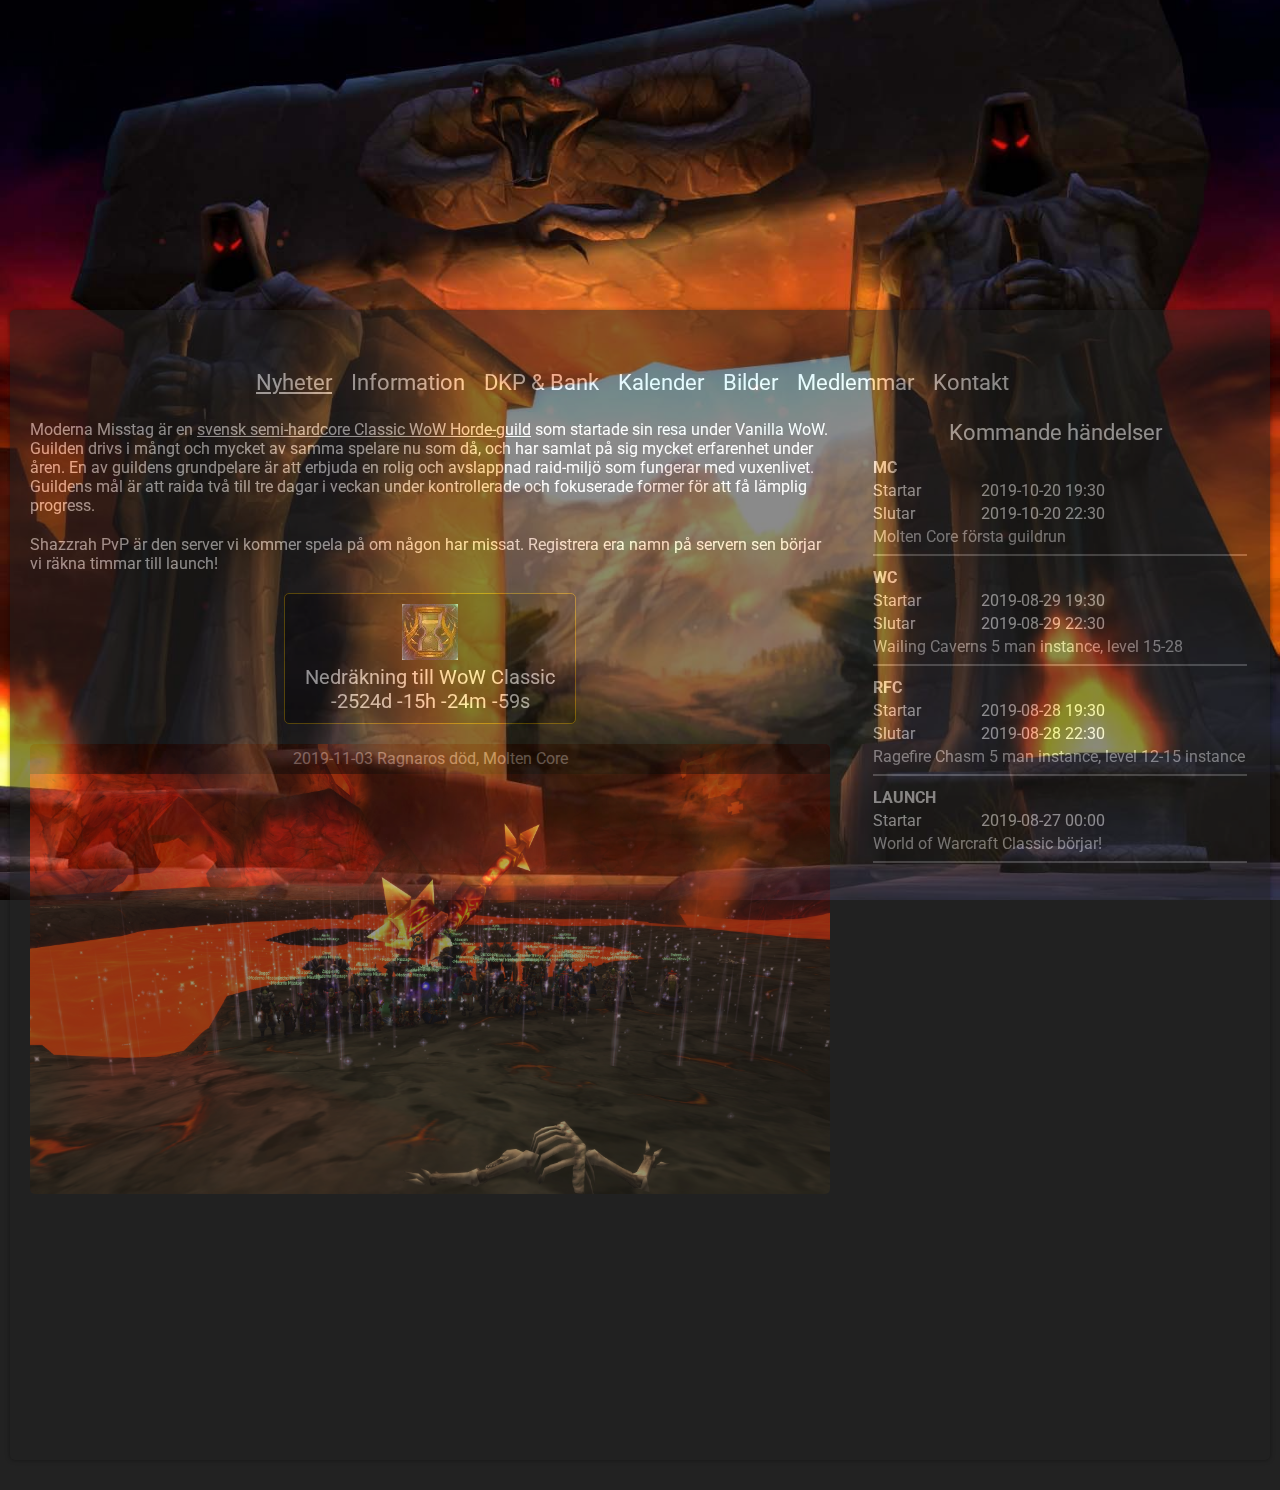
<file: index.html>
<!DOCTYPE html>
<html>
<head>
	<title>Moderna Misstag (WoW Classic)</title>
	<meta charset="UTF-8">
	<meta name="viewport" content="width=device-width, initial-scale=1">
	<link rel="icon" type="image/png" href="favicon-32x32.png" sizes="32x32" />
	<link rel="icon" type="image/png" href="favicon-16x16.png" sizes="16x16" />
	<script src="jquery.js"></script>
	<link href='https://fonts.googleapis.com/css?family=Roboto' rel='stylesheet'>
	<link href='css/animate.min.css' rel='stylesheet' />
	<link href='js/fullcalendar/core/main.custom.css' rel='stylesheet' />
    <link href='js/fullcalendar/daygrid/main.min.css' rel='stylesheet' />
    <script src='js/fullcalendar/core/main.min.js'></script>
	<script src='js/fullcalendar/daygrid/main.min.js'></script>
	<script src='js/fullcalendar/core/locales/sv.js'></script>
	<script src='js/slutsmasher.js'></script>
	
</head>
<style>
html {
	height:100%;
	cursor: url('[data-uri]'), auto; 
}

body {
	background-color:#222;
	background-image: url("img/bg.jpg");
	background-size: cover;
	background-attachment: fixed;
	background-position: center;
	color:white;
	font-family: 'Roboto', sans-serif;
	font-size: 16px;
	margin:0px;
	padding:0px;
}

#logo-img {
	top:-320px;
	position:absolute;
	margin: auto;
	left: 0;
	right: 0;
	text-align: center;
	width:750px;
	cursor: url("img/cursor/sulfuras.png"), auto;
}

#logo-img:active {
	cursor: url("img/cursor/sulfuras_click.png"), auto;
}

#slut {
	display:block;
	position: fixed;
	left: 0;
	right: 0;
	z-index:1;
	cursor: url("img/cursor/sulfuras.png"), auto;
}

#slut:active {
	cursor: url("img/cursor/sulfuras_click.png"), auto;
}

hr {
	height: 2px;
    color: #777;
    background-color: #777;
    border: none;
}

a {
	color:white;
}

.container {
	margin:20px auto;
	max-width:1230px;
	padding:20px;
	border-radius: 5px;
	background-color: #222;
	-webkit-box-shadow: 0px 0px 5px 0px rgba(0,0,0,0.75);
	-moz-box-shadow: 0px 0px 5px 0px rgba(0,0,0,0.75);
	box-shadow: 0px 0px 5px 0px rgba(0,0,0,0.75);
}

.b {
	font-weight: bold;
	margin-bottom: 5px;
}

.i {
	font-style:italic;
	margin-bottom: 5px;
}

.u {
	text-decoration:underline;
}

.p {
	margin-bottom:20px;
}

.c {
	text-align:center;
}

.hide {
	display:none;
}

.page-link {
	color:#fff;
	font-size:22px;
	margin-top:17px;
	margin-right: 15px;
	cursor: url('[data-uri]'), auto; 
	text-decoration: none;
}

.page-link:hover {
	text-decoration: underline;
}

.img-title {
	position:absolute;
	border:0px solid black;
	color:white;
	height:25px;
	padding-top:5px;
	background-color:black;
	width:100%;
	border-top-left-radius: 5px;
	border-top-right-radius: 5px;
	opacity: 0.5;
}

.img-title:hover {
	opacity: 0.8;
}

.border {
	border: 0px solid red;
}

.page {
	margin-bottom:20px;
}

.rotate90 {
    -webkit-transform: rotate(90deg);
    -moz-transform: rotate(90deg);
    -o-transform: rotate(90deg);
    -ms-transform: rotate(90deg);
    transform: rotate(90deg);
}
</style>
<body style="padding:10px;">
<img id="logo-img" src="img/logo.png" />		
<img id="slut" src="img/slut/1.png" class="animated faster" style="display:none;" />
<div class="container" style="margin-top:300px;display:none;padding-top:40px;">

	<div class="border c" style="width:100%;height:50px;margin-top:20px;text-align: center;">
		<a href="#news" class="page-link" id="page-link-news" style="text-decoration:underline;">Nyheter</a>
		<a href="#info" class="page-link" id="page-link-info">Information</a>
		<a href="#dkp" class="page-link" id="page-link-dkp">DKP & Bank</a>
		<a href="#calendar" class="page-link" id="page-link-calendar">Kalender</a>
		<a href="#ss" class="page-link" id="page-link-ss">Bilder</a>
		<a href="#roster" class="page-link" id="page-link-roster">Medlemmar</a>
		<a href="#contact" class="page-link" id="page-link-contact">Kontakt</a>
	</div>
	
	<div id="page-news" class="page border hide" style="position: relative;min-height:1000px;">

			<div id="page-news-info-top" style="border:0px solid red;max-width:800px;">
				<div class="p">Moderna Misstag är en <u>svensk semi-hardcore Classic WoW Horde-guild</u> som startade sin resa under Vanilla WoW. Guilden drivs i mångt och mycket av samma spelare nu som då, och har samlat på sig mycket erfarenhet under åren. En av guildens grundpelare är att erbjuda en rolig och avslappnad raid-miljö som fungerar med vuxenlivet. Guildens mål är att raida två till tre dagar i veckan under kontrollerade och fokuserade former för att få lämplig progress.</div>
				<div class="p">Shazzrah PvP är den server vi kommer spela på om någon har missat. Registrera era namn på servern sen börjar vi räkna timmar till launch!</div>

				<div style="margin:0px auto;text-align: center;font-size:22px;text-align: center;font-size: 20px;border: 1px solid #927300;border-radius: 5px;width: 270px;padding: 10px;background-color:#111;margin-bottom:20px;">
					<img src="img/icons/time.jpg"><br>
					<div id="countdown-title">Nedräkning till WoW Classic</div>
					<div id="countdown"></div>
				</div>
			</div>

			<div id="page-news-events-top" style="position:absolute;top:0px;right:0px;margin-bottom:20px;">
				<div id="upcoming-events"></div>
			</div>

			<div id="page-news-info-bottom" style="border:0px solid red;max-width:800px;position:relative;">
					<div class="img-title" style="text-align: center;">2019-11-03 Ragnaros död, Molten Core</div>
					<img src="img/ss/6.jpg" style="border-radius:5px;max-width: 100%;" />
			</div>

			<div id="page-news-events-bottom" style="position:absolute;top:750px;right:0px;margin-bottom:20px;display:none;">
				<iframe src="https://discordapp.com/widget?id=268790775586750466&theme=dark" style="width:370px;margin:10px auto;display: block;padding-right:5px;" height="500" allowtransparency="true" frameborder="0"></iframe>
			</div>
	</div>

	<div id="page-info" class="page border hide">
		<div class="b">Guild Information</div>
		<div class="p">Moderna Misstag är en <u>svensk semi-hardcore Classic WoW Horde-guild</u> som startade sin resa under Vanilla WoW. Guilden drivs i mångt och mycket av samma spelare nu som då, och har samlat på sig mycket erfarenhet under åren. En av guildens grundpelare är att erbjuda en rolig och avslappnad raid-miljö som fungerar med vuxenlivet. Guildens mål är att raida två till tre dagar i veckan under kontrollerade och fokuserade former för att få lämplig progress.</div>

		<div class="b p">Förväntningar</div>

		<div class="i">Guild member</div>
		<div class="p">Moderna Misstag förväntar sig att du som guild member har grundläggande kunskap om din klass, är trevlig och kan tillägna två kvällar tillsammans med guilden för raids. Det viktigaste för oss är att du följer ordningsregler och funkar bra ihop med resten av guilden. En förutsättning för att lyckas är enligt oss att vi hjälper varandra. Vi vet, och har förståelse för att det kommer ta tid att bli level 60 och klara förberedelserna för raid.</div>

		<div class="i">Officer</div>
		<div class="p">Moderna Misstag förväntar sig att du som Officer har mer ingående kunskap om respektive klass förmåga. Där ingår vilken spec som är den för tillfället rekommenderade, vilket gear som är BiS, vilka addons som krävs samt övriga detaljer som kan vara relevanta. Ingen kan naturligtvis veta allt men man bör kunna hänvisa till var relevant information kan hämtas. Vidare så har man ansvar över att guildens ordningsregler efterföljs för allas vår trevnad. Under raidförberedelser är det också viktigt att man är med och hjälper till och underlättar för övriga officers. Denna roll kräver hög attendance. Är du intresserad av att bli officer så kontakta någon av våra guild leaders.</div>

		<div class="b">Lootregler</div>
		<div class="p">Misstag kommer att använda sig av ett DKP-system. Exakt hur det kommer att fungera med decay/closed/open bid är inte helt fastställt ännu. Mer information kommer!</div>

		<div class="i">Loot prio</div>
		<div class="p">Vår loot prio har två olika delar. Classic släpps med 1.12-patchen, och därav 1.12-talents och 16 debuff-slots. Detta betyder att DPSen kommer få en rejäl hjälp på traven. Vår loot prio kommer därav att se ut Tank, Healer, DPS. Specifika items och set-delar kommer t ex att gå först till spelare som har avsikt att tanka (Prot och Fury Warriors) Vi kommer att geara upp Prot först och sedan gå vidare för Fury då vi kommer behöva högt antal gearade tanks för progression efter BWL. DPS kommer generellt vara hög då 16 debuffslots och 1.12-talents är på launch. Vi kommer att försöka vara så rättvisa det går i distributionen, men för guildens bästa är detta vägen att gå.</div>

		<div class="b">Legendarys/Professions</div>
		<div class="p">Eventuella legendarys, såsom Thunderfury, Hand of Ragnaros etc kommer att vara reserverade för Officer/Guild Leader med lämplig roll. T ex kommer första Thunderfury gå till en av våra main tanks. Detta är givetvis det bästa för guilden då det förbättrar möjlighet till progress, tar bort orosmoment att folk eventuellt lämnar när man fått sin Benediction samt tar bort allt drama som kan finnas gällande dessa items.</div>
		<div class="p">Detta gäller även professions. Guild Leaders och Officers kommer tillsammans att täcka alla professions som är nödvändigt för progress. Recept och material som droppas i raid kommer att vara reserverade till respektive Officer/Guild Leader med korresponderande profession. Som ett exempel har vi Nightfall Axe, som kräver exalted med Thorium Brotherhood. Yxan är ovärderlig för raidens DPS. För den krävs bland annat Fiery Core och Lava Core. Dessa reserveras därav av den Officer/Guild Leader som kan eller kommer att kunna crafta den. Överblivet gear disenchantas av Guild Leader/Officer som har Enchanting och recept reserveras för denna etc. Även här är det för guildens bästa. På detta sätt garanterar vi att enchants och viktiga recept finns tillgängliga i guilden och kan craftas till våra medlemmar. Givetvis kommer enchants och gear att tillhandahållas i den mån det är möjligt och nödvändigt.</div>

		<div class="b p">Ordningsregler</div>

		<div class="i">Generellt</div>
		<div class="p">Vi har en vänlig ton mot våra medspelare. Det skall icke förekomma trakasserier i någon form eller i något sammanhang. Attityden gentemot andra guild members är det vi värdesätter mest av allt. Vi sköter eventuella diskussioner privat, dvs håller guild- och discord-chat fri från detta. Vid större problem kontaktar man officer eller guild leader som därefter är behjälplig. Om man upplever något i guilden som ett problem eller har övriga synpunkter så är det viktigt att man tar upp det med någon av våra officers så att problemen kan lösas på ett snabbt och korrekt sätt istället för att problemen ska ligga om pyra så att de blir större än vad de behöver vara. </div>

		<div class="i">Raid</div>
		<div class="p">Till raid kommer man på utsatt tid, är förberedd och har sina attunements klara. Vårt mål är att ha en avslappnad raid-miljö som fokuserar på progress. Självklart ska vi prata och skoja i discord, men fokus under raids är det absolut viktigaste.</div>
		<div class="p">I Classic kommer möjlighet att dela loot efter att den har delats av Master Looter likt BfA. Diskussioner kring detta är inget vi ska ha i guild chat, raid chat eller discord. Vid tillfällen där fel har begåtts kan detta bli aktuellt, då i skriftlig form privat med involverade personer. En generell regel är att ingen loot delas mellan medlemmar utan diskussion med Raid Leader, Officer eller Guild Leader. Detta för att undvika att medlemmar i guilden ska skicka loot mellan varandra och på så vis skapa osämja. Åsikter på hur och var loot delas ut tas skriftligen med Master Looter. Fel kan förekomma, åtgärder och förbättringar i tankesättet kring lootdistribuering är alltid välkommet</div>

		<div class="p">Raid leader är Ancile. När vi är under progress kommer vi att använda taktiker som är utformade av guildens ledning, och dem följer vi under varje encounter. Man är tyst under genomgång och visar respekt för andra medlemmar som avsatt sin tid för att komma till raid. Har man synpunkter på taktik som används skriver man privat till Raid Leader, Officer eller Guild Leader som sedan tar ställning och gör justeringar om det är nödvändigt. Detta för att undvika att det blir kackligt på discord, som det finns en viss tendens att bli med 40 personer i samma rum.</div>

		<div class="b">Recruitment</div>

		<div class="p">I dagsläget söker vi medlemmar av alla klasser. Vi söker även Ranged och Melee-officer. Är man intresserad av detta eller har vänner och bekanta som vill joina hör man av sig till Norrlands Guld, Kanaki, Ageis eller Ancile.</div>

		<div class="b">Kontakt</div>

		<div class="p">Har ni frågor eller funderingar angående guilden eller upplägget i övrigt så är ni välkomna att ta upp dem med någon av våra officers eller guild leaders, antingen via DM på Discord: 
				<div id="page-info-contact"></div>
		</div>
		<div class="c p">
			<a href="https://discord.gg/4tfTzUF"><img data-src="img/Discord-Logo-Color.png" /></a><br />
			<a href="https://discord.gg/4tfTzUF">Läs mer och chatta med oss på Discord!</a>
		</div>

	</div>

	<div id="page-ss" class="page border hide">
		<div class="c" style="position:relative;border:0px solid red;margin-bottom: 50px;">
			<div class="img-title">2019-11-03 Guild första Ragnaros</div>
			<img data-src="img/ss/6.jpg" style="border-radius:5px;max-width: 100%;max-height: 100%;width:100%;" />
		</div>
		<div class="c" style="position:relative;border:0px solid red;margin-bottom: 50px;">
			<div class="img-title">2019-10-27 Guild första Onyxia</div>
			<img data-src="img/ss/7.jpg" style="border-radius:5px;max-width: 100%;max-height: 100%;width:100%;" />
		</div>
		<div class="c" style="position:relative;border:0px solid red;margin-bottom: 50px;">
			<div class="img-title">2019-08-11 RFC clear på stresstest</div>
			<img data-src="img/ss/1.jpg" style="border-radius:5px;max-width: 100%;max-height: 100%;width:100%;" />
		</div>
		<div class="c" style="position:relative;border:0px solid red;margin-bottom: 50px;">
			<div class="img-title">2006-04-07 RIP Vanilla WoW</div>
			<img data-src="img/ss/2.jpg" style="border-radius:5px;max-width: 100%;max-height: 100%;width:100%;" />
		</div>
		<div class="c" style="position:relative;border:0px solid red;margin-bottom: 50px;">
			<div class="img-title">Ja, ni ser ju själv</div>
			<img data-src="img/ss/3.jpg" style="border-radius:5px;max-width: 100%;max-height: 100%;width:100%;" />
		</div>
		<div class="c" style="position:relative;border:0px solid red;margin-bottom: 50px;">
			<div class="img-title">Episkt ...</div>
			<img data-src="img/ss/4.jpg" style="border-radius:5px;max-width: 100%;max-height: 100%;width:100%;" />
		</div>
		<div class="c" style="position:relative;border:0px solid red;margin-bottom: 50px;">
			<div class="img-title">Här kan man va</div>
			<img data-src="img/ss/5.jpg" style="border-radius:5px;max-width: 100%;max-height: 100%;width:100%;" />
		</div>
	</div>
		

	<div id="page-calendar" class="page border hide">
		<div class="b">Kalender <i>(Klicka på ett event för att se mer information)</i></div>
		<div id="fullcalendar"></div>
		<div id="event" style="margin-top: 20px;border: 1px solid #999999;background-color: #9b0000;padding: 10px;display:none;">
			<table>
				<tbody>
				<tr><td colspan="2" id="event-title" class="b"></td></tr>
				<tr><td>Startar</td><td id="event-start"></td></tr>
				<tr><td>Slutar</td><td id="event-end"></td></tr>
				<tr><td colspan="2" id="event-content"></td></tr>
				</tbody>
			</table>
		</div>
	</div>

	<div id="page-dkp" class="page border hide">

		<div class="b"></div>
		<div class="p"></div>

		<div class="b p"></div>


		<div class="b" style="font-size:22px;">Moderna Misstag DKP & Guild Bank</div>
		<div class="i">Allmänna regler</div>

		<div class="p">
			Planen är att ge DKP vid den utsatta raid starttiden för att incentivera folk att vara där i tid, dessutom så får man en bonus om man har World Buffs vid raid starten. DKP delas ut för varje boss kill och första gångerna vi downar en boss så kommer den ge mer DKP än om den är på farm. Slutligen får man en summa DKP vid raidens avslut.
			<br><br>
			När vi kommer till den tid då vi har mer än 40 raiders och vi kommer behöva ha en bänk så kommer även dessa att få DKP likvärdigt de som raidar, en förutsättning är dock att man är beredd att hoppa in ifall någon lämnar.
		</div>
		
		
		<div class="b" style="font-size:22px;">Erhålla DKP</div>
		
		<div class="b" style="font-size:16px;">Raid DKP</div>
		
		<table style="margin-bottom:20px;font-size:18px;background-color:#111;padding:10px;border-radius:5px;">
			<tbody>
				<tr><td style="width:200px;">Start bonus</td><td align="right">15</td><td>DKP</td></tr>
				<tr><td>World Buff Bonus</td><td align="right">5</td><td>DKP</td></tr>
				<tr><td>Per Boss Kill</td><td align="right">5</td><td>DKP</td></tr>
				<tr><td>Första 3 Kills/Boss</td><td align="right">10</td><td>DKP</td></tr>
				<tr><td>Slut bonus</td><td>10</td><td align="right">DKP</td></tr>
			</tbody>
		</table>

		<div class="b" style="font-size:16px;">Startbonus</div>
		<div class="p">
			Med Start Bonus så menar vi att en relativt stor summa DKP kommer delas ut vid den utsatta raidstarten kl 19:30 och då ska man vara på plats i den aktuella raidinstansen. Detta för att ge alla ett incitament att vara på plats i tid och det underlättar för samtliga om vi slipper vänta i onödan. 
			<br>
			<br>
			Vanligtvis kommer guilden samlas i Kargath om det är MC/BWL ca 19:15 och därefter tillsammans röra sig in i Blackrock Mountain och till kvällens raid. Detta för att minska risken att bli gankade innan vi kommer in i raiden så alla tappar sina buffs. Det är naturligtvis okej att ta sig till raidinstansen i förväg om man så vill, ex kvällen innan. 
			<br><br>
		</div>
		
		<div class="b" style="font-size:16px;">World Buff Bonus</div>
		<div class="p">
			Den här bonusen om 5 DKP kommer att tilldelas de som har skaffat World Buffs innan raiden. Kontrollen kommer ske i raidinstansen samtidigt som Start DKP delas ut och har man inte sina World Buffs då så blir man utan bonus DKP oavsett anledning. “Jag hade buffs men en rogue gankade mig precis innan jag kom in i raiden” godtas inte som ursäkt utan har man inte buffs vid kontroll så blir man utan bonus DKP helt enkelt.
			<br>
			<br>
			Vi kommer ha en relativt vänligt satt nivå när det kommer till vilka World Buffs som kommer krävas för att få den här bonusen. Exempelvis i Phase 1 så kommer det bara vara Songflower buffen från Felwood som räcker för att få bonus DKP, i Phase 2 kommer Dire Maul Tribute Buffsen läggas till och i Phase 4 så tillkommer Zul’Gurub buffen (den gör vi tillsammans). 
			<br>
			<br>
			Onyxia/Nefarian-huvudbuffen och Rendbuffen kommer vi aldrig kräva då de i Classic har en internal cooldown och kommer med största sannolikhet kontrolleras av de mer hardcore guildsen.		
			<br><br>
		</div>

		<div class="b" style="font-size:16px;">Per Boss Kill</div>
		<div class="p">Den summa DKP man blir tilldelad efter varje bosskill.<br><br></div>

		<div class="b" style="font-size:16px;">Första 3 Kills/Boss</div>
		<div class="p">Det kommer vara dubbel DKP per boss kill de 3 första gångerna guilden downar en ny boss, detta för att motivera raiders att komma till progressionkvällar.<br><br></div>

		<div class="b" style="font-size:16px;">Slut Bonus</div>
		<div class="p">Delas ut vid raidslut 22:30 eller då vi dödat sista bossen för kvällen.<br><br></div>
		
		
		<div class="b" style="font-size:22px;">Bonus DKP</div>
		<div class="p">
			Bonus DKP är begränast till max 5 DKP i veckan, OBS! En veckas raiding motsvarar ca 85 DKP i veckan under ONY/MC i Phase 1 och 155 DKP i veckan vid ONY/MC/BWL i Phase 3. Syftet är inte att kunna “köpa” sig gear utan att ge en liten belöning till de som vill göra lite extra för guildens progress. Om vi implementerar det här systemet så kommer det inte göras förrän vi börjar raida.
			<br><br>
			Vi ser gärna att våra guildies donerar till guildbanken och för att belöna de som gör det väljer vi att ge DKP i gengäld. Det kommer inte vara så att den här typen av extra DKP kommer att generera mer än raiding men vi försöker lägga den på en nivå så det känns värt att hjälpa guildbanken. Det kommer finnas en gräns för hur mycket extra DKP man kan samla in varje vecka. 
			<br><br>
			Mängden DKP man får för olika items kommer variera beroende på marknadspriser och guildbankens behov.
			<br><br>

			<b>Växlingstabell</b><br>
			<div style="color:#ff8000;margin-top:10px;">10 Gold alternativt 1st Greater Fire Protection Potion eller Potions till värde av en GFPP (7g) enligt växlingstabellen motsvarar 5 DKP per Vecka / Reset.</div>
			<table style="margin-bottom:5px;font-size:18px;background-color:#111;padding:10px;border-radius:5px;margin-top:10px;">
				<tbody>
					<tr><td style="width:300px;">Greater Fire Protection Potion</td><td align="right">7</td><td style="color:gold;">G</td></tr>
					
					<tr><td>Elixir of the Mongoose</td><td align="right">2.5</td><td style="color:gold;">G</td></tr>
					<tr><td>Major Mana Potion</td><td align="right">2</td><td style="color:gold;">G</td></tr>
					<!--
					<tr><td>Fire Protection Potion</td><td align="right">1.14</td><td style="color:gold;">G</td></tr>
					<tr><td>Arcane Protection Potion</td><td align="right">1</td><td style="color:gold;">G</td></tr>
					
					<tr><td>Elemental Fire</td><td align="right">4.30</td><td style="color:gold;">G</td></tr>
					<tr><td>Flame Sac</td><td align="right">90</td><td style="color:silver;">S</td></tr>
					<tr><td>Dream Foil</td><td align="right">47</td><td style="color:silver;">S</td></tr>
					<tr><td>Ice Cap</td><td align="right">20</td><td style="color:silver;">S</td></tr>
					<tr><td>Nightfin Soup</td><td align="right">20</td><td style="color:silver;">S</td></tr>
					-->
				</tbody>
			</table>
			<i style="color:#888;">Uppdaterad 2019-11-24</i><br><br>
			Allt material som ska till Guild Banken skickas till karaktären "Mmbank" där Kanaki är vår guildbanksansvarig.<br><br>
			Uttag ur guildbanken är tillgängligt i den mån det finns. Kostnad tillkommer på strax över marknadspriset. Vi räknar med att du har med dig consumables till raid, men kan man inte finns denna möjlighet.

		</div>

		<div class="b" style="font-size:22px;">Decay</div>
		<div class="p">Vi kommer att sätta en decay på den totala DKP:n som var och en samlar ihop med 5% per vecka, dvs vi tar bort 5% av allas DKP. Detta gör vi för att incentivera raiders att spendera sin DKP, motverka hoarding och det är lika för alla. Dessutom underlättar det för nya recruits så att de inte känner att de aldrig kan komma ikapp raiders som varit med oss länge.</div>

		<div class="b" style="font-size:22px;">Budgivning</div>
		<div class="p">I den röstning som vi höll i discord alldeles vid launch pekade majoritetn på open bid och den metoden har vi nu beslutat oss för att använda. Open bid är att man ser allas bud och kan därefter buda högre tills det att en vinnare utsetts, alla bids sker i raid-chatten.</div>

		<div class="p"><s>Vi kommer ha en straw poll i guilden där alla kommer få rösta om vi vill ha OPEN BID eller SILENT BID. Open bid är att man ser allas bud och kan därefter buda högre tills det att en vinnare utsetts. Vid Silent bid så ser man inte de andras bud utan man budar det man är beredd att betala för itemet och när tiden är slut blir vinnaren den som lagt det högsta budet.</s></div>

		<div class="b" style="font-size:22px;">Budgräns</div>
		<div class="p">Vid budgivning på items så kommer det inte vara möjligt att buda så man får negativ DKP, alltså ingen kredit när det kommer till budgivning. Om det skulle uppstå en situation där ett item ligger ute för minimum bud och ingen vill ha det förutom någon som har lägre DKP än minimum bid så kommer den personen att vinna itemet och åka ner på 0 DKP istället för negativ DKP eller att itemet ska gå till disenchant. En liknande situation gäller för tanks med lootprio, då tanksen blir tilldelade loot så kommer de få betala ett schablonpris för varje item de får som dras från deras DKP. De kan heller inte åka ner på negativ DKP utan stannar vid 0 DKP. Vi drar DKP från tanksen för tilldelade items så att de inte står med full DKP i relation till övriga raiders trots att de får loot.</div>

		<div class="b" style="font-size:22px;">Minus DKP</div>
		<div class="p">I möjligaste mån så vill vi inte dela ut minus DKP som “bestraffning” till våra raiders, alla kommer göra fel ibland när vi raidar som kommer leda till en wipe och det är inget vi kommer dela ut minus DKP för. I de fall det kan bli aktuellt med minus DKP är om man beter sig illa mot andra guild members eller medvetet försöker sabotera under raid. Vid upprepade samma misstag så kommer man snarare att få sitta på sidan under den bossen än att vi delar ut minus DKP. Vi kan inte låta 39 personer vänta på en person vid upprepade misstag, det känns orättvist mot resten av raiden.</div>

		<div class="b" style="font-size:22px;">Byte av Main-karaktär</div>
		<div class="i"></div>
		<div class="p">Om vi som guild är i mid progress och du bestämmer dig för att byta karaktär och samtidigt vill fortsätta raida med oss så kommer din ihopsamlade DKP resetas och starta om från 0.</div>
		<div class="p">Vi kan inte garantera plats i framtida raids vid byte av karaktär. Därför är det bäst att först stämma av med guildledare om du vill fortsätta ditt raidande i guilden.</div>
				
		<div class="b" style="font-size:22px;">Undantag från DKP-systemet</div>
		<div class="p">Den loot som är undantaget det ordinarie DKP-systemet kommer att vara reserverade för Tank/Threat gear till tanksen, Klassprio, dvs vissa klasser kommer få bidda med högre prio än övriga klasser, Recept som kommer ges till betrodda guild members, eller Reagents som kommer läggas i guildbanken. Som regel så kommer det bara vara ett visst antal av berörda items som reserveras och när den kvoten uppfyllts kommer de gå in i det ordinarie DKP-system. </div>
		<div class="p">Har ni några synpunkter på varför ett item finns på listan eller om ni önskar lägga till items så ta gärna upp det med någon officer för en dialog om eventuell förändring.</div>
		
		<div class="b" style="font-size:22px;">Första raidsen</div>
		<div class="p">Med största sannolikhet så kommer vi inte alla att dinga 60 och ordna pre-raid bis samtidigt utan alla kommer ta olika lång tid på sig att bli redo för raiding. Ett sannolikt scenario är att vi kommer ha låt oss säga 20 raiders redo och vi kommer då börja raida i den mån vi kan genom att fylla upp med pugs eller om vi hittar ett samarbete med en annan svensk guild som är i samma situation som oss. Troligtvis kommer vi behöva köra med random roll på looten som droppar under dessa tidiga raids innan vi fått ett fullt guildraidteam. Vi kommer dock göra så att de som är med från guilden kommer få DKP som om det vore en guildraid, även om de inte kan köpa för DKP just vid dessa raids utan man får använda den intjänade DKP:n senare när vi har full guildraid.</div>
		
		<div class="b" style="font-size:22px;">Loot trading</div>
		<div class="p">Eftersom möjligheten att ge bort loot inom raiden under 2 timmar från det att man lootat ett item finns i Classic WoW så har vi bestämt att loot trading inom guilden kommer vara förbjudet. Detta för att man inte ska kunna köpa loot för sin egen DKP och ge till sin kompis i guilden eller att man kan sälja sin vunna loot för guld. För att förhindra allt detta så har vi totalförbud på loot trading. Blir det så att loot delas ut till fel person av misstag eller att man råkar bidda på fel item så kan man naturligtvis ge looten till rätt person om officers eller auktionsförrättaren meddelas.</div>
		
		<div class="b" style="font-size:22px;">Loot prio</div>
		<div class="p">För att göra guilden så stark som möjligt så fort som möjligt så kommer gear till tanks att ligga utanför nuvarande DKP-system och kommer istället delas ut till den behövande tanken via Loot Council. Som regel så kommer vi geara en tank i taget för bästa möjliga progress. En motsvarande summa DKP kommer att dras av respektive tank när den tilldelas gear för att göra det rättvist för alla.</div>
		<div class="b">Threat Gear reserverat för Main Tanks:</div>
		<div class="p">
				2x Band of Accuria<br>

				2x Drake Fang Talisman<br>
				
				2x Core Hound Tooth<br>
				
				2x Dragonfang Blade<br>
		</div>
		<div class="b" style="margin-bottom:0px;">Bindings</div>
		<div class="p">Minst de första två paren kommer gå till tanksen, mest troligt de första fyra paren.</div>

		<div class="b" style="margin-bottom:0px;">2x Neltharion's Tear</div>
		<div class="p">Kommer vara reserverade för Warlocks som guilden måste ha till att tanka Twin Emperors i AQ40. Efter första två så är det vanlig DKP.</div>

		<div class="b" style="margin-bottom:0px;">Eye of Sulfuras/Bonereaver's Edge/The Untamed Blade</div>
		<div class="p">Ligger på vanliga DKP-systemet, men om man vinner kommer man inte få bidda på One-handers förrän Naxx.</div>

		<div class="b" style="margin-bottom:0px;">Shard of the Scale</div>
		<div class="p">Klassprio för Resto Shamaner.</div>

		<div class="b" style="margin-bottom:0px;">Mana Igniting Cord</div>
		<div class="p">Warlocks tillåts inte bidda på itemet, klassprio Mage, Warlocks T2 bälte är i princip lika som MIC.</div>
		<br>

		<div class="b" style="font-size:18px;">Reagents & Övrigt</div>
		<br>
		<div class="b" style="margin-bottom:0px;">Lava Core/Fiery Core</div>
		<div class="p">Dessa kommer läggas i guildbanken för att användas till resistance gear för tanks, Core Hound Belts, scopes för hunters etc.</div>

		<div class="b" style="margin-bottom:0px;">Core Leathers</div>
		<div class="p">Guildens designerade skinners kommer skinna Core Leather och lägga i guildbanken där de kommer användas till att hjälpa Warlocks med deras 28 slot Soul Shard Bags, Core Armor Kits etc.</div>

		<div class="b" style="margin-bottom:0px;">Scales of Onyxia</div>
		<div class="p">Guildens skinners kommer ta hand om dessa och de kommer användas för att i första hand ge tanksen Onyxia Scale Cloaks för BWL.</div>

		<div class="b" style="margin-bottom:0px;">Sulfuron Ingot/Elementium Ore</div>
		<div class="p">Kommer läggas i guildbanken för att användas vid crafting av Sulfuron hammers och Thunderfury.</div>

		<div class="b" style="margin-bottom:0px;">Zul’Gurub Mounts</div>
		<div class="p">Dessa kommer att raid rollas så alla har en lika stor chans att få dem.</div>

		<div class="b" style="margin-bottom:0px;">Onyxia Hide Backpack/Panther Hide Sack</div>
		<div class="p">TBD Alternativ: Raidroll/DKP/Warlocks</div>
		<br>

		<div class="b" style="font-size:18px;">Recept</div>
		<div class="p">För att försäkra oss om att viktiga profession recipes kommer finnas tillgängliga till guilden så kommer de första två av nedan nämnda recept reserveras till betrodda medlemmar. Blir man tilldelad ett recept förväntas man crafta det receptet utan fee till guild members för att man fått receptet, ex Lionheart Helm. Syftet är inte att tjäna gold på guildmembers utan att göra guilden starkare.</div>
		<div class="p">
				Enchant Weapon - Spell Power, MC<br>

				Enchant recept från AQ<br>
				
				Plans: Lionheart Helm, Raid Bosses<br>
				
				Plans: Titanic Leggings, Raid Bosses<br>
				
				Plans: Elemental Sharpening Stone, Raid Bosses<br>
				
				Pattern: Core Armor Kit, MC<br>
				
				Pattern: Bottomless Bag, Random<br>
				
				Pattern: Mooncloth Bag, Random<br>
				
				Pattern: Core Felcloth Bag, MC<br>
				
				Schematic: Force Reactive Disk, MC<br>
				
				Schematic: Biznicks 247x128 Accurascope<br>
				
		</div>

		<div class="p">Det kan vara recept som vi missat men en tumregel är att om ett recept är värdefullt för raiding så kommer guilden att ta de två första recepten som droppar och ge till betrodda guildmembers för att se till att guilden alltid har tillgång till dem.</div>

		<div class="b" style="font-size:22px;">Guild Bank</div>
		<div class="p">Vi har en guildbank dit guildmembers kan bidra och hämta ut crafting materials, raid consumables och ev få hjälp med gold för repairs etc. Alla uttag från guildbanken kommer att försöka göras så rättvist som möjligt så att alla guildmembers får nytta av den. De material som finns i guildbanken är till för att användas av hela guilden och alla får göra uttag men uttagen är naturligtvis beroende av vad som sätts in i guildbanken. Vidare så kan det sättas temporära stopp på vissa members om de anses ta ut mer än nödvändigt ur guildbanken i relation till övriga guildmembers.</div>
		<div class="p">Eftersom det inte finns någon guildbanksfunktion inbyggt i Classic WoW på samma sätt som det finns i Retail WoW så kommer en officer få hålla med guildbank genom att göra ett antal bank-alts. Den officer som ansvarar för guildbanken kommer vara Kanaki och alla insättningar/uttag kommer att gå via honom.</div>
		<div class="p">Inflödet av resurser till guildbanken är lite beroende på vad Bonus DKP straw pollen kommer ge för resultat då det erfarenhetsmässigt varit lättare att få guildmembers att sätta in saker i guildbanker om de får någon form av belöning för det.</div>

		<div class="b" style="font-size:22px;">Addons</div>
		<div class="p">
			<b>DeadlyBossMods/DBM-Classic</b> (<a href="https://github.com/DeadlyBossMods/DBM-Classic/releases" target="_BLANK">https://github.com/DeadlyBossMods/DBM-Classic/releases</a>)<br>
			<i>Raidvarningar</i>
			<br><br>

			<b>ClassicThreatMeter</b> (<a href="https://github.com/EsreverWoW/ClassicThreatMeter/releases" target="_BLANK">https://github.com/EsreverWoW/ClassicThreatMeter/releases</a>)<br>
			<i>Agro/threat mätare</i>
			<br><br>
	
			<b>HealComm</b> (<a href="https://github.com/Aviana/HealComm/releases" target="_BLANK">https://github.com/Aviana/HealComm/releases</a>)<br>
			<i>Ett måste för att undvika overhealing i största möjliga mån. Denna addon kommunicerar heals i raiden så man ser vart och hur mycket healsen är på väg att landa under casting time. Främst för healers, men även rekommenderad till andra om ni vill se om heals är incoming.</i>
			<br><br>

			<b>Monolith DKP</b> (<a href="https://github.com/Roeshambo/MonolithDKP" target="_BLANK">https://github.com/Roeshambo/MonolithDKP</a>)<br>
			<i>Se din och guildens DKP med fullständig historik.</i>
		</div>

		<div class="b" style="font-size:22px;">Synpunkter</div>
		<div class="p">Har ni synpunkter på utförandet av DKP:systemet så tveka inte att ta upp det med våra guild leaders eller officers.</div>
	</div>


	<div id="page-roster" class="page border hide">
		<div class="b">Medlemmar</div>
		<iframe src="https://docs.google.com/spreadsheets/d/e/2PACX-1vRepbsHkuhx21TZyzralF1pN1T5lo19WgQIpym-GvgEfckJxp8wKm948H0UtEpe9ZV2p-dG6V_oY142/pubhtml?gid=0&amp;single=true&amp;widget=true&amp;headers=false" style="width:100%;height:1000px;border:0px;"></iframe>
	</div>

	<div id="page-contact" class="page border hide">
		<div class="b">Kontakt</div>

		<div class="p">Har ni frågor eller funderingar angående guilden eller upplägget i övrigt så är ni välkomna att ta upp dem med någon av våra officers eller guild leaders, antingen via DM på Discord eller Battle.net: 
			<div id="page-contact-throne">
				<table border=0 style="margin:0px auto;margin-top:40px;width:100%;">
					<tbody>
						<tr><td colspan="2" style="display:flex;flex-wrap:wrap;justify-content: center;">

							<div style="margin:7px;
								border: 1px solid #927300;
								border-radius: 5px;
								padding: 10px;
								background-color:#111;
								width:350px;">
									<table>
										<tbody>
											<tr>
												<td><img data-src="img/roster/katherine.jpg" style="width:120px;border-radius:5px;margin-right:10px;"></td>
												<td>
													<div style="color:#ffe600;font-size:22px;">Katherine</div>
													<div style="color:#ff8000;font-size:20px;">Guild Master</div>
													<div style="margin-bottom:10px;color:#1eff00;">Holy Priest</div>
													jaksdsf#7934 (Discord)
													<br>
													Salty#2805 (Battle.net)
												</td>
											</tr>
										</tbody>
									</table>
								</div>

						</td></tr>
						<tr>
							<td style="display:flex;flex-wrap:wrap;justify-content: center;">

								<div style="margin:10px;
								border: 1px solid #927300;
								border-radius: 5px;
								padding: 10px;
								background-color:#111;
								width:350px;display:inline-block;">
									<table>
										<tbody>
											<tr>
												<td><img data-src="img/roster/ancile.jpg" style="width:120px;border-radius:5px;margin-right:10px;"></td>
												<td>
													<div style="color:#ffe600;font-size:22px;">Ancile</div>
													<div style="color:#a335ee;font-size:20px;">Guild Leader</div>
													<div style="margin-bottom:10px;color:#1eff00;">Main Tank</div>
													Glamunn#0575 (Discord)
													<br>
													Glamunn#2241 (Battle.net)
												</td>
											</tr>
										</tbody>
									</table>
								</div>

				
								<div style="margin:10px;
								border: 1px solid #927300;
								border-radius: 5px;
								padding: 10px;
								background-color:#111;
								width:350px;display:inline-block;">
									<table>
										<tbody>
											<tr>
												<td><img data-src="img/roster/ageis.jpg" style="width:120px;border-radius:5px;margin-right:10px;"></td>
												<td>
													<div style="color:#ffe600;font-size:22px;">Ageis</div>
													<div style="color:#a335ee;font-size:20px;">Guild Leader</div>
													<div style="margin-bottom:10px;color:#1eff00;">Main Tank</div>
													baguette#0689 (Discord)
													<br>
													Toppfrallan#2201 (Battle.net)
												</td>
											</tr>
										</tbody>
									</table>
								</div>
							
							</td>
						</tr>
					</tbody>

				</table>
			</div>
		<div class="c p">
			<iframe src="https://discordapp.com/widget?id=268790775586750466&theme=dark" style="margin-left:2px;width:100%;max-width:765px;margin-top:20px;" height="500" allowtransparency="true" frameborder="0"></iframe>
			<br><a href="https://discord.gg/4tfTzUF">Läs mer och chatta med oss på Discord!</a>
		</div>
	</div>

</div>

<script>
	var events = [
		{
			id: 97,
			title: 'MC',
			start: '2019-10-20 19:30',
			end: '2019-10-20 22:30',
			extendedProps: ["Molten Core första guildrun"]
		},
		{
			id: 98,
			title: 'WC',
			start: '2019-08-29 19:30',
			end: '2019-08-29 22:30',
			extendedProps: ["Wailing Caverns 5 man instance, level 15-28"]
		},
		{
			id: 99,
			title: 'RFC',
			start: '2019-08-28 19:30',
			end: '2019-08-28 22:30',
			extendedProps: ["Ragefire Chasm 5 man instance, level 12-15 instance"]
		},
		{
			id: 100,
			title: 'LAUNCH',
			start: '2019-08-27 00:00',
			extendedProps: ["World of Warcraft Classic börjar!"]
		}

	];
	var calendarEl = document.getElementById('fullcalendar');
	var calendar = new FullCalendar.Calendar(calendarEl, {
		plugins: [ 'dayGrid'],
		height: 800,
		locale: 'sv',
		firstDay:1,
		weekNumbers:true,
		events: events,
		eventClick: function(e) {
			console.log(e);
			$("#event-title").html(e.event.title);

			var date = e.event.start;
			var year = date.getFullYear();
			var month = ('0' + (date.getMonth()+1)).slice(-2);
			var day = ('0' + (date.getDate())).slice(-2);
			var hours = ('0' + (date.getHours())).slice(-2);
			var minutes = ('0' + (date.getMinutes())).slice(-2);
			$("#event-start").html(year + "-" + month + "-" + day + " " + hours + ":" + minutes);

			if(e.event.end) {
				var date = e.event.end;
				var year = date.getFullYear();
				var month = ('0' + (date.getMonth()+1)).slice(-2);
				var day = ('0' + (date.getDate())).slice(-2);
				var hours = ('0' + (date.getHours())).slice(-2);
				var minutes = ('0' + (date.getMinutes())).slice(-2);
				
				$("#event-end").html(year + "-" + month + "-" + day + " " + hours + ":" + minutes);
			}
			else {
				$("#event-end").html("-");
			}
			$("#event-content").html(e.event.extendedProps[0]);
			$("#event").fadeIn();
		}
	});

	calendar.render();

	var events_html = "<div id='upcoming-events-header' style='text-align:center;margin-bottom:10px;font-size:22px;'>Kommande händelser</div>";
	events_html += "<table id='upcoming-events-table' style='margin:0px auto;border-left:0px solid #777;padding-left:10px;width: 390px;'><tbody>";
	$.each(events,function(key,val) {
		events_html += '<tr style="color:#eee;"><td colspan="2" id="event-title-'+val.id+'" class="b">'+val.title+'</td></tr>';
		events_html += '<tr style="color:#eee;"><td>Startar</td><td id="event-start-'+val.id+'">'+val.start+'</td></tr>';
		if(val.end) {
			events_html += '<tr style="color:#eee;"><td>Slutar</td><td id="event-end-'+val.id+'">'+val.end+'</td></tr>';	
		}
		events_html += '<tr style="color:#ccc;"><td colspan="2" id="event-content-'+val.id+'">'+val.extendedProps[0]+'<br><hr></td></tr>';
		
	});
	events_html += '</tbody></table>';
	$("#upcoming-events").html(events_html);


	$("#page-info-contact").html($("#page-contact-throne").html());

	$("#logo-img").click(function() {

		var maxdmg = 300;
		var bouncerate = 100;
		var dmg = Math.floor(Math.random() * maxdmg) + 1;
		var time = dmg*1.5;
		var bounce = Math.round(dmg/bouncerate);

		if(dmg > 290) {
			dmg = 15000;
			bounce = 10;
			doBounce($("#logo-img"), 1, dmg+'px', 900);
			setTimeout(function() {
				slutShow(1600,3);
				doBounce($(".container"), bounce, '30px', 100);   
			},1800);
		}
		else {
			doBounce($("#logo-img"), 1, dmg+'px', dmg);
			setTimeout(function() {
				slutShow(time,bounce);
				doBounce($(".container"), bounce, dmg/5+'px', 100);   
			},time);
		}
		

		console.log("dmg "+dmg);
		console.log("bounce "+bounce);
		console.log("----------");
		
	});
	document.getElementById('logo-img').ondragstart = function() { return false; };
	document.getElementById('slut').ondragstart = function() { return false; };

	$("#page-link-news").click(function() {
		$(".page").hide();
		$("#page-news").fadeIn();
		$(".page-link").css("text-decoration","");
		$(this).css("text-decoration","underline");
		resizeBrowser();
	});

	$("#page-link-info").click(function() {
		
		var images = document.querySelectorAll("#page-info img");
		for(var i = 0; i < images.length; i++) {
			images[i].src = images[i].getAttribute('data-src');
		}

		$(".page").hide();
		$("#page-info").fadeIn();
		$(".page-link").css("text-decoration","");
		$(this).css("text-decoration","underline");
		resizeBrowser();
	});

	$("#page-link-ss").click(function() {
		
		var images = document.querySelectorAll("#page-ss img");
		for(var i = 0; i < images.length; i++) {
			images[i].src = images[i].getAttribute('data-src');
		}

		$(".page").hide();
		$("#page-ss").fadeIn();
		$(".page-link").css("text-decoration","");
		$(this).css("text-decoration","underline");
		resizeBrowser();
	});

	$("#page-link-calendar").click(function() {

		var images = document.querySelectorAll("#page-calendar img");
		for(var i = 0; i < images.length; i++) {
			images[i].src = images[i].getAttribute('data-src');
		}

		$(".page").hide();
		$("#page-calendar").fadeIn(function() {
			calendar.render();
		});
		$(".page-link").css("text-decoration","");
		$(this).css("text-decoration","underline");
		resizeBrowser();
	});

	$("#page-link-dkp").click(function() {

		var images = document.querySelectorAll("#page-dkp img");
		for(var i = 0; i < images.length; i++) {
			images[i].src = images[i].getAttribute('data-src');
		}

		$(".page").hide();
		$("#page-dkp").fadeIn();
		$(".page-link").css("text-decoration","");
		$(this).css("text-decoration","underline");
		resizeBrowser();
	});

	$("#page-link-roster").click(function() {

		var images = document.querySelectorAll("#page-roster img");
		for(var i = 0; i < images.length; i++) {
			images[i].src = images[i].getAttribute('data-src');
		}

		$(".page").hide();
		$("#page-roster").fadeIn();
		$(".page-link").css("text-decoration","");
		$(this).css("text-decoration","underline");
		resizeBrowser();
	});

	$("#page-link-contact").click(function() {

		var images = document.querySelectorAll("#page-contact img");
		for(var i = 0; i < images.length; i++) {
			images[i].src = images[i].getAttribute('data-src');
		}

		$(".page").hide();
		$("#page-contact").fadeIn();
		$(".page-link").css("text-decoration","");
		$(this).css("text-decoration","underline");
		resizeBrowser();
	});

	resizeBrowser();
	$(window).resize(function() {
		resizeBrowser();
	});

	function resizeBrowser() {
		if($(window).outerWidth()<1000) {
			$("#page-news-events-top").css("position","relative");
			$("#page-news-events-bottom").css("position","relative");
			$("#page-news-events-bottom").css("top","auto");
			$("#page-news-info-top").width($(".container").width());
			$("#page-news-info-bottom").width($(".container").width());
		}
		else {
			$("#page-news-events-top").css("position","absolute");
			$("#page-news-events-bottom").css("position","absolute");
			$("#page-news-events-bottom").offset({top:$("#page-news-events-top").offset().top+$("#page-news-events-top").height()});
			$("#page-news-info-top").width($(".container").width()-$("#page-news-events-top").width());
			$("#page-news-info-bottom").width($(".container").width()-$("#page-news-events-top").width());
		}
		

		if($(window).outerWidth()<1100) {
			$("#logo").css("float","none");
			$("#menu").css("float","none");
			$(".page").css("margin-top","45px");
		}
		else {
			$("#logo").css("float","left");
			$("#menu").css("float","right");
			$(".page").css("margin-top","0px");
		}

		if($(window).outerWidth()<800) {
			$("#logo-img").width($(window).width()-50)
			$(".container").css("margin-top",$("#logo-img").height());
		}

	}

	var anchor = window.location.hash.substr(1);
	if(anchor == "news") {
		$("#page-link-news").click();
	}
	else if(anchor == "info") {
		$("#page-link-info").click();
	}
	else if(anchor == "calendar") {
		$("#page-link-calendar").click();
	}
	else if(anchor == "ss") {
		$("#page-link-ss").click();
	}
	else if(anchor == "dkp") {
		$("#page-link-dkp").click();
	}
	else if(anchor == "roster") {
		$("#page-link-roster").click();
	}
	else if(anchor == "contact") {
		$("#page-link-contact").click();
	}
	else {
		$("#page-link-news").click();
	}

	//Countdown
	var countDownDate = new Date("Aug 27, 2019 00:00").getTime();
	var now = new Date().getTime();
	var distance = countDownDate - now;
	var days = Math.floor(distance / (1000 * 60 * 60 * 24));
	var hours = Math.floor((distance % (1000 * 60 * 60 * 24)) / (1000 * 60 * 60));
	var minutes = Math.floor((distance % (1000 * 60 * 60)) / (1000 * 60));
	var seconds = Math.floor((distance % (1000 * 60)) / 1000);
	document.getElementById("countdown").innerHTML = days + "d " + hours + "h " + minutes + "m " + seconds + "s ";

	var x = setInterval(function() {
		var now = new Date().getTime();
		var distance = countDownDate - now;
		var days = Math.floor(distance / (1000 * 60 * 60 * 24));
		var hours = Math.floor((distance % (1000 * 60 * 60 * 24)) / (1000 * 60 * 60));
		var minutes = Math.floor((distance % (1000 * 60 * 60)) / (1000 * 60));
		var seconds = Math.floor((distance % (1000 * 60)) / 1000);
		document.getElementById("countdown").innerHTML = days + "d " + hours + "h " + minutes + "m " + seconds + "s ";

		if (distance < 0) {
			clearInterval(x);
			document.getElementById("countdown-title").innerHTML = "<span style='color:#1eff00'>LIVE</span>";
			document.getElementById("countdown").innerHTML = "<span style='color:#ffca00;'>Logging into game server ...</span>";
		}
	}, 1000);

	function doBounce(element, times, distance, speed) {
		for(var i = 0; i < times; i++) {
			element.animate({marginTop: '-='+distance}, speed)
				.animate({marginTop: '+='+distance}, speed);
		}        
	}

	$(document).ready(function() {
		resizeBrowser();
		setTimeout(function() {
			$(".container").fadeIn(500,function() {
				setTimeout(function() {
					$("#page-news-events-bottom").fadeIn();
					resizeBrowser();
					$("#logo-img").animate({top: '+=350px'}, 170,function() {
						doBounce($("#logo-img"), 1, '15px', 150);   
						doBounce($(".container"), 2, '10px', 100);   
						resizeBrowser();
					});
				},100);
			});
		},500);
	});

</script>
<!-- Global site tag (gtag.js) - Google Analytics -->
<script async src="https://www.googletagmanager.com/gtag/js?id=UA-354573-3"></script>
<script>
  window.dataLayer = window.dataLayer || [];
  function gtag(){dataLayer.push(arguments);}
  gtag('js', new Date());

  gtag('config', 'UA-354573-3');
</script>
</body>
</html>
</file>
<file: js/fullcalendar/core/main.custom.css>
@charset "UTF-8";
.fc {
  direction: ltr;
  text-align: left;
}

.fc-rtl {
  text-align: right;
}

body .fc {
  /* extra precedence to overcome jqui */
  font-size: 1em;
}

/* Colors
--------------------------------------------------------------------------------------------------*/
.fc-highlight {
  /* when user is selecting cells */
  background: #bce8f1;
  opacity: 0.3;
}

.fc-bgevent {
  /* default look for background events */
  background: #8fdf82;
  opacity: 0.3;
}

.fc-nonbusiness {
  /* default look for non-business-hours areas */
  /* will inherit .fc-bgevent's styles */
  background: #d7d7d7;
}

/* Popover
--------------------------------------------------------------------------------------------------*/
.fc-popover {
  position: absolute;
  box-shadow: 0 2px 6px rgba(0, 0, 0, 0.15);
}

.fc-popover .fc-header {
  /* TODO: be more consistent with fc-head/fc-body */
  display: flex;
  flex-direction: row;
  justify-content: space-between;
  align-items: center;
  padding: 2px 4px;
}

.fc-rtl .fc-popover .fc-header {
  flex-direction: row-reverse;
}

.fc-popover .fc-header .fc-title {
  margin: 0 2px;
}

.fc-popover .fc-header .fc-close {
  cursor: url('[data-uri]'), auto; 
  opacity: 0.65;
  font-size: 1.1em;
}

/* Misc Reusable Components
--------------------------------------------------------------------------------------------------*/
.fc-divider {
  border-style: solid;
  border-width: 1px;
}

hr.fc-divider {
  height: 0;
  margin: 0;
  padding: 0 0 2px;
  /* height is unreliable across browsers, so use padding */
  border-width: 1px 0;
}

.fc-bg,
.fc-bgevent-skeleton,
.fc-highlight-skeleton,
.fc-mirror-skeleton {
  /* these element should always cling to top-left/right corners */
  position: absolute;
  top: 0;
  left: 0;
  right: 0;
}

.fc-bg {
  bottom: 0;
  /* strech bg to bottom edge */
}

.fc-bg table {
  height: 100%;
  /* strech bg to bottom edge */
}

/* Tables
--------------------------------------------------------------------------------------------------*/
.fc table {
  width: 100%;
  box-sizing: border-box;
  /* fix scrollbar issue in firefox */
  table-layout: fixed;
  border-collapse: collapse;
  border-spacing: 0;
  font-size: 1em;
  /* normalize cross-browser */
}

.fc th {
  text-align: center;
}

.fc th,
.fc td {
  border-style: solid;
  border-width: 1px;
  padding: 0;
  vertical-align: top;
}

.fc td.fc-today {
  border-style: double;
  /* overcome neighboring borders */
}

/* Internal Nav Links
--------------------------------------------------------------------------------------------------*/
a[data-goto] {
  cursor: url('[data-uri]'), auto; 
}

a[data-goto]:hover {
  text-decoration: underline;
}

/* Fake Table Rows
--------------------------------------------------------------------------------------------------*/
.fc .fc-row {
  /* extra precedence to overcome themes forcing a 1px border */
  /* no visible border by default. but make available if need be (scrollbar width compensation) */
  border-style: solid;
  border-width: 0;
}

.fc-row table {
  /* don't put left/right border on anything within a fake row.
     the outer tbody will worry about this */
  border-left: 0 hidden transparent;
  border-right: 0 hidden transparent;
  /* no bottom borders on rows */
  border-bottom: 0 hidden transparent;
}

.fc-row:first-child table {
  border-top: 0 hidden transparent;
  /* no top border on first row */
}

/* Day Row (used within the header and the DayGrid)
--------------------------------------------------------------------------------------------------*/
.fc-row {
  position: relative;
}

.fc-row .fc-bg {
  z-index: 1;
}

/* highlighting cells & background event skeleton */
.fc-row .fc-bgevent-skeleton,
.fc-row .fc-highlight-skeleton {
  bottom: 0;
  /* stretch skeleton to bottom of row */
}

.fc-row .fc-bgevent-skeleton table,
.fc-row .fc-highlight-skeleton table {
  height: 100%;
  /* stretch skeleton to bottom of row */
}

.fc-row .fc-highlight-skeleton td,
.fc-row .fc-bgevent-skeleton td {
  border-color: transparent;
}

.fc-row .fc-bgevent-skeleton {
  z-index: 2;
}

.fc-row .fc-highlight-skeleton {
  z-index: 3;
}

/*
row content (which contains day/week numbers and events) as well as "mirror" (which contains
temporary rendered events).
*/
.fc-row .fc-content-skeleton {
  position: relative;
  z-index: 4;
  padding-bottom: 2px;
  /* matches the space above the events */
}

.fc-row .fc-mirror-skeleton {
  z-index: 5;
}

.fc .fc-row .fc-content-skeleton table,
.fc .fc-row .fc-content-skeleton td,
.fc .fc-row .fc-mirror-skeleton td {
  /* see-through to the background below */
  /* extra precedence to prevent theme-provided backgrounds */
  background: none;
  /* in case <td>s are globally styled */
  border-color: transparent;
}

.fc-row .fc-content-skeleton td,
.fc-row .fc-mirror-skeleton td {
  /* don't put a border between events and/or the day number */
  border-bottom: 0;
}

.fc-row .fc-content-skeleton tbody td,
.fc-row .fc-mirror-skeleton tbody td {
  /* don't put a border between event cells */
  border-top: 0;
}

/* Scrolling Container
--------------------------------------------------------------------------------------------------*/
.fc-scroller {
  -webkit-overflow-scrolling: touch;
}

/* TODO: move to timegrid/daygrid */
.fc-scroller > .fc-day-grid,
.fc-scroller > .fc-time-grid {
  position: relative;
  /* re-scope all positions */
  width: 100%;
  /* hack to force re-sizing this inner element when scrollbars appear/disappear */
}

/* Global Event Styles
--------------------------------------------------------------------------------------------------*/
.fc-event {
  position: relative;
  /* for resize handle and other inner positioning */
  display: block;
  /* make the <a> tag block */
  font-size: 0.85em;
  line-height: 1.4;
  border-radius: 3px;
  border: 1px solid #630000;
}

.fc-event:hover {
  background-color: #9b0000;
}

.fc-event,
.fc-event-dot {
  background-color: #630000;
  /* default BACKGROUND color */
}

.fc-event,
.fc-event:hover {
  color: #fff;
  /* default TEXT color */
  text-decoration: none;
  /* if <a> has an href */
}

.fc-event[href],
.fc-event.fc-draggable {
  cursor: url('[data-uri]'), auto; 
  /* give events with links and draggable events a hand mouse pointer */
}

.fc-not-allowed,
.fc-not-allowed .fc-event {
  /* to override an event's custom cursor */
  cursor: not-allowed;
}

.fc-event .fc-content {
  position: relative;
  z-index: 2;
}

/* resizer (cursor AND touch devices) */
.fc-event .fc-resizer {
  position: absolute;
  z-index: 4;
}

/* resizer (touch devices) */
.fc-event .fc-resizer {
  display: none;
}

.fc-event.fc-allow-mouse-resize .fc-resizer,
.fc-event.fc-selected .fc-resizer {
  /* only show when hovering or selected (with touch) */
  display: block;
}

/* hit area */
.fc-event.fc-selected .fc-resizer:before {
  /* 40x40 touch area */
  content: "";
  position: absolute;
  z-index: 9999;
  /* user of this util can scope within a lower z-index */
  top: 50%;
  left: 50%;
  width: 40px;
  height: 40px;
  margin-left: -20px;
  margin-top: -20px;
}

/* Event Selection (only for touch devices)
--------------------------------------------------------------------------------------------------*/
.fc-event.fc-selected {
  z-index: 9999 !important;
  /* overcomes inline z-index */
  box-shadow: 0 2px 5px rgba(0, 0, 0, 0.2);
}

.fc-event.fc-selected:after {
  content: "";
  position: absolute;
  z-index: 1;
  /* same z-index as fc-bg, behind text */
  /* overcome the borders */
  top: -1px;
  right: -1px;
  bottom: -1px;
  left: -1px;
  /* darkening effect */
  background: #000;
  opacity: 0.25;
}

/* Event Dragging
--------------------------------------------------------------------------------------------------*/
.fc-event.fc-dragging.fc-selected {
  box-shadow: 0 2px 7px rgba(0, 0, 0, 0.3);
}

.fc-event.fc-dragging:not(.fc-selected) {
  opacity: 0.75;
}

/* Horizontal Events
--------------------------------------------------------------------------------------------------*/
/* bigger touch area when selected */
.fc-h-event.fc-selected:before {
  content: "";
  position: absolute;
  z-index: 3;
  /* below resizers */
  top: -10px;
  bottom: -10px;
  left: 0;
  right: 0;
}

/* events that are continuing to/from another week. kill rounded corners and butt up against edge */
.fc-ltr .fc-h-event.fc-not-start,
.fc-rtl .fc-h-event.fc-not-end {
  margin-left: 0;
  border-left-width: 0;
  padding-left: 1px;
  /* replace the border with padding */
  border-top-left-radius: 0;
  border-bottom-left-radius: 0;
}

.fc-ltr .fc-h-event.fc-not-end,
.fc-rtl .fc-h-event.fc-not-start {
  margin-right: 0;
  border-right-width: 0;
  padding-right: 1px;
  /* replace the border with padding */
  border-top-right-radius: 0;
  border-bottom-right-radius: 0;
}

/* resizer (cursor AND touch devices) */
/* left resizer  */
.fc-ltr .fc-h-event .fc-start-resizer,
.fc-rtl .fc-h-event .fc-end-resizer {
  cursor: w-resize;
  left: -1px;
  /* overcome border */
}

/* right resizer */
.fc-ltr .fc-h-event .fc-end-resizer,
.fc-rtl .fc-h-event .fc-start-resizer {
  cursor: e-resize;
  right: -1px;
  /* overcome border */
}

/* resizer (mouse devices) */
.fc-h-event.fc-allow-mouse-resize .fc-resizer {
  width: 7px;
  top: -1px;
  /* overcome top border */
  bottom: -1px;
  /* overcome bottom border */
}

/* resizer (touch devices) */
.fc-h-event.fc-selected .fc-resizer {
  /* 8x8 little dot */
  border-radius: 4px;
  border-width: 1px;
  width: 6px;
  height: 6px;
  border-style: solid;
  border-color: inherit;
  background: #fff;
  /* vertically center */
  top: 50%;
  margin-top: -4px;
}

/* left resizer  */
.fc-ltr .fc-h-event.fc-selected .fc-start-resizer,
.fc-rtl .fc-h-event.fc-selected .fc-end-resizer {
  margin-left: -4px;
  /* centers the 8x8 dot on the left edge */
}

/* right resizer */
.fc-ltr .fc-h-event.fc-selected .fc-end-resizer,
.fc-rtl .fc-h-event.fc-selected .fc-start-resizer {
  margin-right: -4px;
  /* centers the 8x8 dot on the right edge */
}

/* DayGrid events
----------------------------------------------------------------------------------------------------
We use the full "fc-day-grid-event" class instead of using descendants because the event won't
be a descendant of the grid when it is being dragged.
*/
.fc-day-grid-event {
  margin: 1px 2px 0;
  /* spacing between events and edges */
  padding: 0 1px;
  cursor: url('[data-uri]'), auto; 
}

tr:first-child > td > .fc-day-grid-event {
  margin-top: 2px;
  /* a little bit more space before the first event */
}

.fc-mirror-skeleton tr:first-child > td > .fc-day-grid-event {
  margin-top: 0;
  /* except for mirror skeleton */
}

.fc-day-grid-event .fc-content {
  /* force events to be one-line tall */
  white-space: nowrap;
  overflow: hidden;
}

.fc-day-grid-event .fc-time {
  font-weight: bold;
}

/* resizer (cursor devices) */
/* left resizer  */
.fc-ltr .fc-day-grid-event.fc-allow-mouse-resize .fc-start-resizer,
.fc-rtl .fc-day-grid-event.fc-allow-mouse-resize .fc-end-resizer {
  margin-left: -2px;
  /* to the day cell's edge */
}

/* right resizer */
.fc-ltr .fc-day-grid-event.fc-allow-mouse-resize .fc-end-resizer,
.fc-rtl .fc-day-grid-event.fc-allow-mouse-resize .fc-start-resizer {
  margin-right: -2px;
  /* to the day cell's edge */
}

/* Event Limiting
--------------------------------------------------------------------------------------------------*/
/* "more" link that represents hidden events */
a.fc-more {
  margin: 1px 3px;
  font-size: 0.85em;
  cursor: url('[data-uri]'), auto; 
  text-decoration: none;
}

a.fc-more:hover {
  text-decoration: underline;
}

.fc-limited {
  /* rows and cells that are hidden because of a "more" link */
  display: none;
}

/* popover that appears when "more" link is clicked */
.fc-day-grid .fc-row {
  z-index: 1;
  /* make the "more" popover one higher than this */
}

.fc-more-popover {
  z-index: 2;
  width: 220px;
}

.fc-more-popover .fc-event-container {
  padding: 10px;
}

/* Now Indicator
--------------------------------------------------------------------------------------------------*/
.fc-now-indicator {
  position: absolute;
  border: 0 solid red;
}

/* Utilities
--------------------------------------------------------------------------------------------------*/
.fc-unselectable {
  -webkit-user-select: none;
  -khtml-user-select: none;
  -moz-user-select: none;
  -ms-user-select: none;
  user-select: none;
  -webkit-touch-callout: none;
  -webkit-tap-highlight-color: rgba(0, 0, 0, 0);
}

/*
TODO: more distinction between this file and common.css
*/
/* Colors
--------------------------------------------------------------------------------------------------*/
.fc-unthemed th,
.fc-unthemed td,
.fc-unthemed thead,
.fc-unthemed tbody,
.fc-unthemed .fc-divider,
.fc-unthemed .fc-row,
.fc-unthemed .fc-content,
.fc-unthemed .fc-popover,
.fc-unthemed .fc-list-view,
.fc-unthemed .fc-list-heading td {
  border-color: #999;
}

.fc-unthemed .fc-popover {
  background-color: #fff;
}

.fc-unthemed .fc-divider,
.fc-unthemed .fc-popover .fc-header,
.fc-unthemed .fc-list-heading td {
  background: #eee;
}

.fc-unthemed td.fc-today {
  background: #333333;
}

.fc-unthemed .fc-disabled-day {
  background: #d7d7d7;
  opacity: 0.3;
}

/* Icons
--------------------------------------------------------------------------------------------------
from https://feathericons.com/ and built with IcoMoon
*/
@font-face {
  font-family: "fcicons";
  src: url("[data-uri]") format("truetype");
  font-weight: normal;
  font-style: normal;
}
.fc-icon {
  /* use !important to prevent issues with browser extensions that change fonts */
  font-family: "fcicons" !important;
  speak: none;
  font-style: normal;
  font-weight: normal;
  font-variant: normal;
  text-transform: none;
  line-height: 1;
  /* Better Font Rendering =========== */
  -webkit-font-smoothing: antialiased;
  -moz-osx-font-smoothing: grayscale;
}

.fc-icon-chevron-left:before {
  content: "";
}

.fc-icon-chevron-right:before {
  content: "";
}

.fc-icon-chevrons-left:before {
  content: "";
}

.fc-icon-chevrons-right:before {
  content: "";
}

.fc-icon-minus-square:before {
  content: "";
}

.fc-icon-plus-square:before {
  content: "";
}

.fc-icon-x:before {
  content: "";
}

.fc-icon {
  display: inline-block;
  width: 1em;
  height: 1em;
  text-align: center;
}

/* Buttons
--------------------------------------------------------------------------------------------------
Lots taken from Flatly (MIT): https://bootswatch.com/4/flatly/bootstrap.css
*/
/* reset */
.fc-button {
  border-radius: 0;
  overflow: visible;
  text-transform: none;
  margin: 0;
  font-family: inherit;
  font-size: inherit;
  line-height: inherit;
}

.fc-button:focus {
  outline: 1px dotted;
  outline: 5px auto -webkit-focus-ring-color;
}

.fc-button {
  -webkit-appearance: button;
}

.fc-button:not(:disabled) {
  cursor: url('[data-uri]'), auto; 
}

.fc-button::-moz-focus-inner {
  padding: 0;
  border-style: none;
}

/* theme */
.fc-button {
  display: inline-block;
  font-weight: 400;
  color: #212529;
  text-align: center;
  vertical-align: middle;
  -webkit-user-select: none;
  -moz-user-select: none;
  -ms-user-select: none;
  user-select: none;
  background-color: transparent;
  border: 1px solid transparent;
  padding: 0.4em 0.65em;
  font-size: 1em;
  line-height: 1.5;
  border-radius: 0.25em;
}

.fc-button:hover {
  color: #212529;
  text-decoration: none;
}

.fc-button:focus {
  outline: 0;
  -webkit-box-shadow: 0 0 0 0.2rem rgba(44, 62, 80, 0.25);
  box-shadow: 0 0 0 0.2rem rgba(44, 62, 80, 0.25);
}

.fc-button:disabled {
  opacity: 0.65;
}

/* "primary" coloring */
.fc-button-primary {
  color: #fff;
  background-color: rgb(0, 0, 0);
  border-color: #111;
}

.fc-button-primary:hover {
  color: #fff;
  background-color: #3b3b3b;
  border-color: #292929;
}

.fc-button-primary:focus {
  -webkit-box-shadow: 0 0 0 0.2rem rgba(76, 91, 106, 0.5);
  box-shadow: 0 0 0 0.2rem rgba(76, 91, 106, 0.5);
}

.fc-button-primary:disabled {
  color: #fff;
  background-color: rgb(0, 0, 0);
  border-color: rgb(31, 31, 31);
}

.fc-button-primary:not(:disabled):active,
.fc-button-primary:not(:disabled).fc-button-active {
  color: #fff;
  background-color: #303030;
  border-color: #272727;
}

.fc-button-primary:not(:disabled):active:focus,
.fc-button-primary:not(:disabled).fc-button-active:focus {
  -webkit-box-shadow: 0 0 0 0.2rem rgba(76, 91, 106, 0.5);
  box-shadow: 0 0 0 0.2rem rgba(76, 91, 106, 0.5);
}

/* icons within buttons */
.fc-button .fc-icon {
  vertical-align: middle;
  font-size: 1.5em;
}

/* Buttons Groups
--------------------------------------------------------------------------------------------------*/
.fc-button-group {
  position: relative;
  display: -webkit-inline-box;
  display: -ms-inline-flexbox;
  display: inline-flex;
  vertical-align: middle;
}

.fc-button-group > .fc-button {
  position: relative;
  -webkit-box-flex: 1;
  -ms-flex: 1 1 auto;
  flex: 1 1 auto;
}

.fc-button-group > .fc-button:hover {
  z-index: 1;
}

.fc-button-group > .fc-button:focus,
.fc-button-group > .fc-button:active,
.fc-button-group > .fc-button.fc-button-active {
  z-index: 1;
}

.fc-button-group > .fc-button:not(:first-child) {
  margin-left: -1px;
}

.fc-button-group > .fc-button:not(:last-child) {
  border-top-right-radius: 0;
  border-bottom-right-radius: 0;
}

.fc-button-group > .fc-button:not(:first-child) {
  border-top-left-radius: 0;
  border-bottom-left-radius: 0;
}

/* Popover
--------------------------------------------------------------------------------------------------*/
.fc-unthemed .fc-popover {
  border-width: 1px;
  border-style: solid;
}

/* List View
--------------------------------------------------------------------------------------------------*/
.fc-unthemed .fc-list-item:hover td {
  background-color: #f5f5f5;
}

/* Toolbar
--------------------------------------------------------------------------------------------------*/
.fc-toolbar {
  display: flex;
  justify-content: space-between;
  align-items: center;
}

.fc-toolbar.fc-header-toolbar {
  margin-bottom: 1.5em;
}

.fc-toolbar.fc-footer-toolbar {
  margin-top: 1.5em;
}

/* inner content */
.fc-toolbar > * > :not(:first-child) {
  margin-left: 0.75em;
}

.fc-toolbar h2 {
  font-size: 1.75em;
  margin: 0;
}

/* View Structure
--------------------------------------------------------------------------------------------------*/
.fc-view-container {
  position: relative;
  background-color:#111;
}

/* undo twitter bootstrap's box-sizing rules. normalizes positioning techniques */
/* don't do this for the toolbar because we'll want bootstrap to style those buttons as some pt */
.fc-view-container *,
.fc-view-container *:before,
.fc-view-container *:after {
  -webkit-box-sizing: content-box;
  -moz-box-sizing: content-box;
  box-sizing: content-box;
}

.fc-view,
.fc-view > table {
  /* so dragged elements can be above the view's main element */
  position: relative;
  z-index: 1;
}

@media print {
  .fc {
    max-width: 100% !important;
  }

  /* Global Event Restyling
  --------------------------------------------------------------------------------------------------*/
  .fc-event {
    background: #fff !important;
    color: #000 !important;
    page-break-inside: avoid;
  }

  .fc-event .fc-resizer {
    display: none;
  }

  /* Table & Day-Row Restyling
  --------------------------------------------------------------------------------------------------*/
  .fc th,
.fc td,
.fc hr,
.fc thead,
.fc tbody,
.fc-row {
    border-color: #ccc !important;
    background: #fff !important;
  }

  /* kill the overlaid, absolutely-positioned components */
  /* common... */
  .fc-bg,
.fc-bgevent-skeleton,
.fc-highlight-skeleton,
.fc-mirror-skeleton,
.fc-bgevent-container,
.fc-business-container,
.fc-highlight-container,
.fc-mirror-container {
    display: none;
  }

  /* don't force a min-height on rows (for DayGrid) */
  .fc tbody .fc-row {
    height: auto !important;
    /* undo height that JS set in distributeHeight */
    min-height: 0 !important;
    /* undo the min-height from each view's specific stylesheet */
  }

  .fc tbody .fc-row .fc-content-skeleton {
    position: static;
    /* undo .fc-rigid */
    padding-bottom: 0 !important;
    /* use a more border-friendly method for this... */
  }

  .fc tbody .fc-row .fc-content-skeleton tbody tr:last-child td {
    /* only works in newer browsers */
    padding-bottom: 1em;
    /* ...gives space within the skeleton. also ensures min height in a way */
  }

  .fc tbody .fc-row .fc-content-skeleton table {
    /* provides a min-height for the row, but only effective for IE, which exaggerates this value,
       making it look more like 3em. for other browers, it will already be this tall */
    height: 1em;
  }

  /* Undo month-view event limiting. Display all events and hide the "more" links
  --------------------------------------------------------------------------------------------------*/
  .fc-more-cell,
.fc-more {
    display: none !important;
  }

  .fc tr.fc-limited {
    display: table-row !important;
  }

  .fc td.fc-limited {
    display: table-cell !important;
  }

  .fc-popover {
    display: none;
    /* never display the "more.." popover in print mode */
  }

  /* TimeGrid Restyling
  --------------------------------------------------------------------------------------------------*/
  /* undo the min-height 100% trick used to fill the container's height */
  .fc-time-grid {
    min-height: 0 !important;
  }

  /* don't display the side axis at all ("all-day" and time cells) */
  .fc-timeGrid-view .fc-axis {
    display: none;
  }

  /* don't display the horizontal lines */
  .fc-slats,
.fc-time-grid hr {
    /* this hr is used when height is underused and needs to be filled */
    display: none !important;
    /* important overrides inline declaration */
  }

  /* let the container that holds the events be naturally positioned and create real height */
  .fc-time-grid .fc-content-skeleton {
    position: static;
  }

  /* in case there are no events, we still want some height */
  .fc-time-grid .fc-content-skeleton table {
    height: 4em;
  }

  /* kill the horizontal spacing made by the event container. event margins will be done below */
  .fc-time-grid .fc-event-container {
    margin: 0 !important;
  }

  /* TimeGrid *Event* Restyling
  --------------------------------------------------------------------------------------------------*/
  /* naturally position events, vertically stacking them */
  .fc-time-grid .fc-event {
    position: static !important;
    margin: 3px 2px !important;
  }

  /* for events that continue to a future day, give the bottom border back */
  .fc-time-grid .fc-event.fc-not-end {
    border-bottom-width: 1px !important;
  }

  /* indicate the event continues via "..." text */
  .fc-time-grid .fc-event.fc-not-end:after {
    content: "...";
  }

  /* for events that are continuations from previous days, give the top border back */
  .fc-time-grid .fc-event.fc-not-start {
    border-top-width: 1px !important;
  }

  /* indicate the event is a continuation via "..." text */
  .fc-time-grid .fc-event.fc-not-start:before {
    content: "...";
  }

  /* time */
  /* undo a previous declaration and let the time text span to a second line */
  .fc-time-grid .fc-event .fc-time {
    white-space: normal !important;
  }

  /* hide the the time that is normally displayed... */
  .fc-time-grid .fc-event .fc-time span {
    display: none;
  }

  /* ...replace it with a more verbose version (includes AM/PM) stored in an html attribute */
  .fc-time-grid .fc-event .fc-time:after {
    content: attr(data-full);
  }

  /* Vertical Scroller & Containers
  --------------------------------------------------------------------------------------------------*/
  /* kill the scrollbars and allow natural height */
  .fc-scroller,
.fc-day-grid-container,
.fc-time-grid-container {
    /* */
    overflow: visible !important;
    height: auto !important;
  }

  /* kill the horizontal border/padding used to compensate for scrollbars */
  .fc-row {
    border: 0 !important;
    margin: 0 !important;
  }

  /* Button Controls
  --------------------------------------------------------------------------------------------------*/
  .fc-button-group,
.fc button {
    display: none;
    /* don't display any button-related controls */
  }
}
</file>
<file: js/fullcalendar/daygrid/main.min.css>
.fc-dayGridDay-view .fc-content-skeleton,.fc-dayGridWeek-view .fc-content-skeleton{padding-bottom:1em}.fc-dayGrid-view .fc-body .fc-row{min-height:4em}.fc-row.fc-rigid{overflow:hidden}.fc-row.fc-rigid .fc-content-skeleton{position:absolute;top:0;left:0;right:0}.fc-day-top.fc-other-month{opacity:.3}.fc-dayGrid-view .fc-day-number,.fc-dayGrid-view .fc-week-number{padding:2px}.fc-dayGrid-view th.fc-day-number,.fc-dayGrid-view th.fc-week-number{padding:0 2px}.fc-ltr .fc-dayGrid-view .fc-day-top .fc-day-number{float:right}.fc-rtl .fc-dayGrid-view .fc-day-top .fc-day-number{float:left}.fc-ltr .fc-dayGrid-view .fc-day-top .fc-week-number{float:left;border-radius:0 0 3px}.fc-rtl .fc-dayGrid-view .fc-day-top .fc-week-number{float:right;border-radius:0 0 0 3px}.fc-dayGrid-view .fc-day-top .fc-week-number{min-width:1.5em;text-align:center;background-color:#f2f2f2;color:grey}.fc-dayGrid-view td.fc-week-number{text-align:center}.fc-dayGrid-view td.fc-week-number>*{display:inline-block;min-width:1.25em}
</file>
